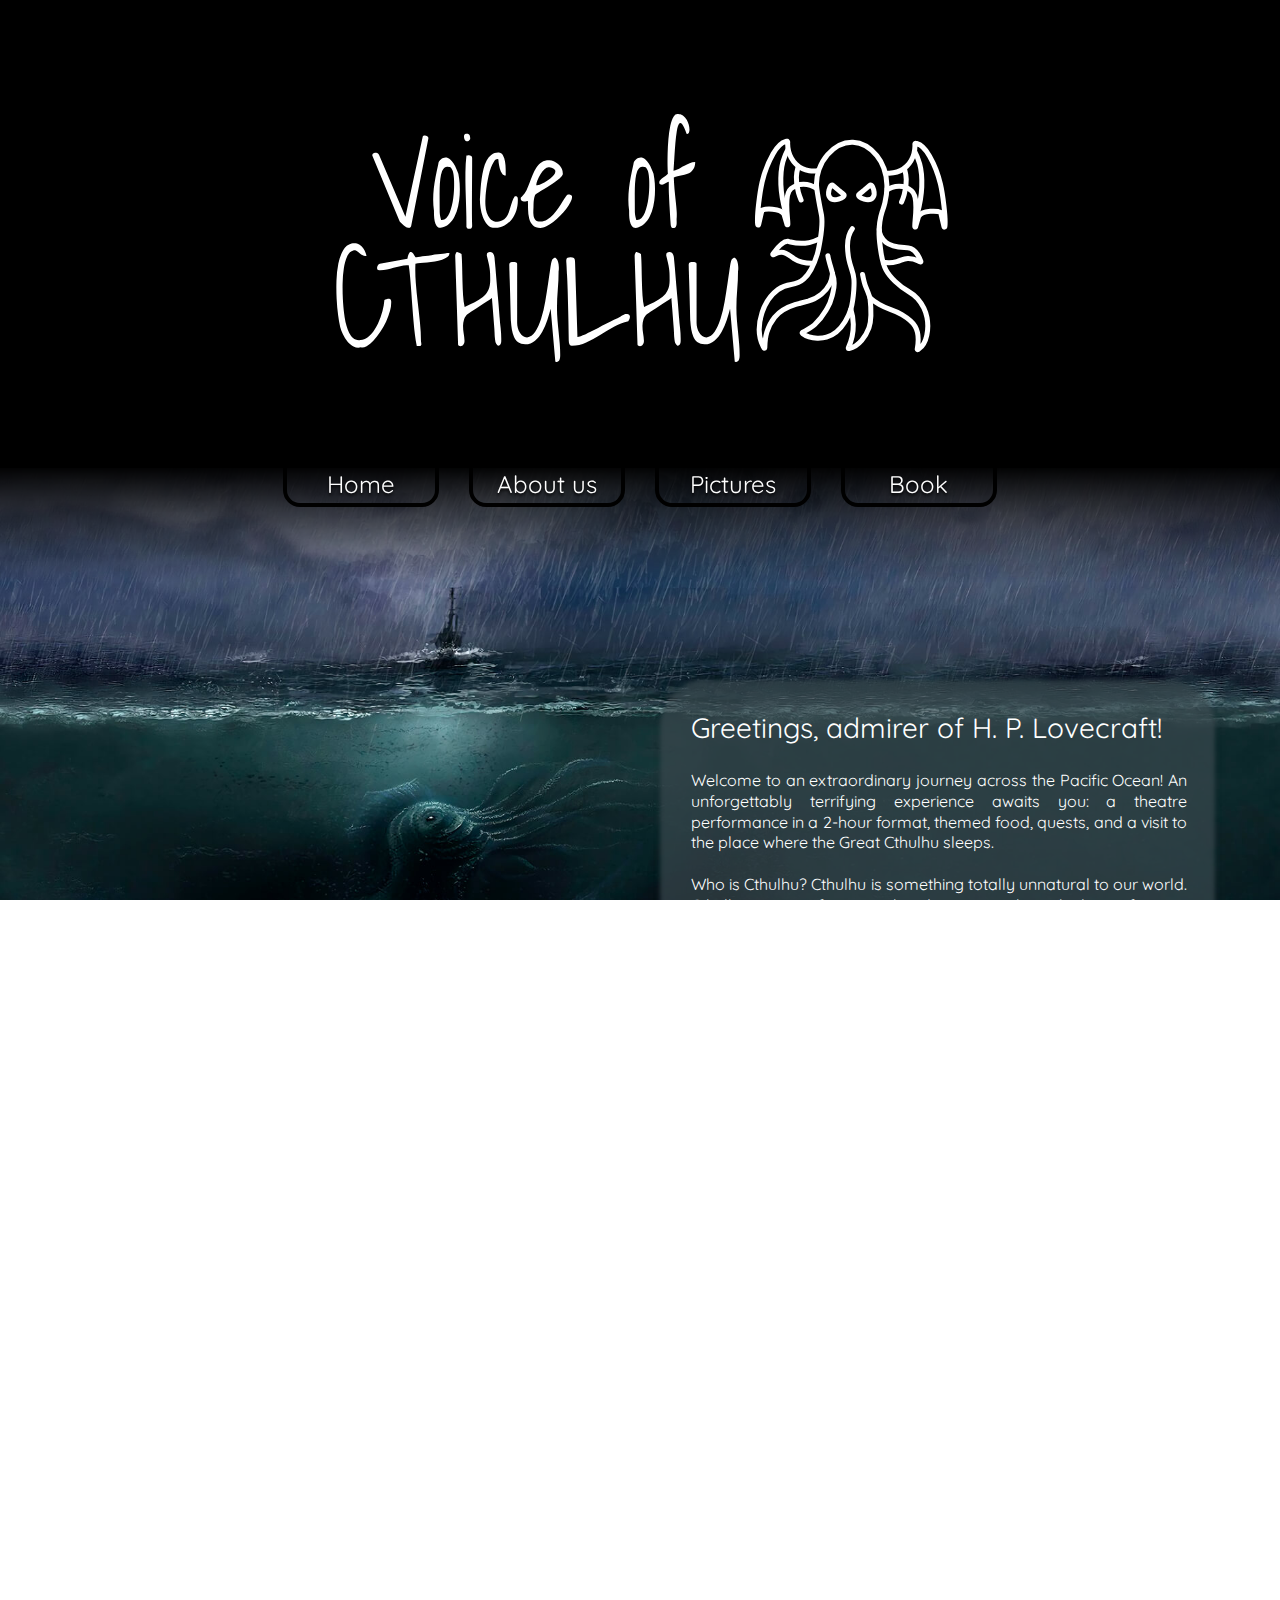
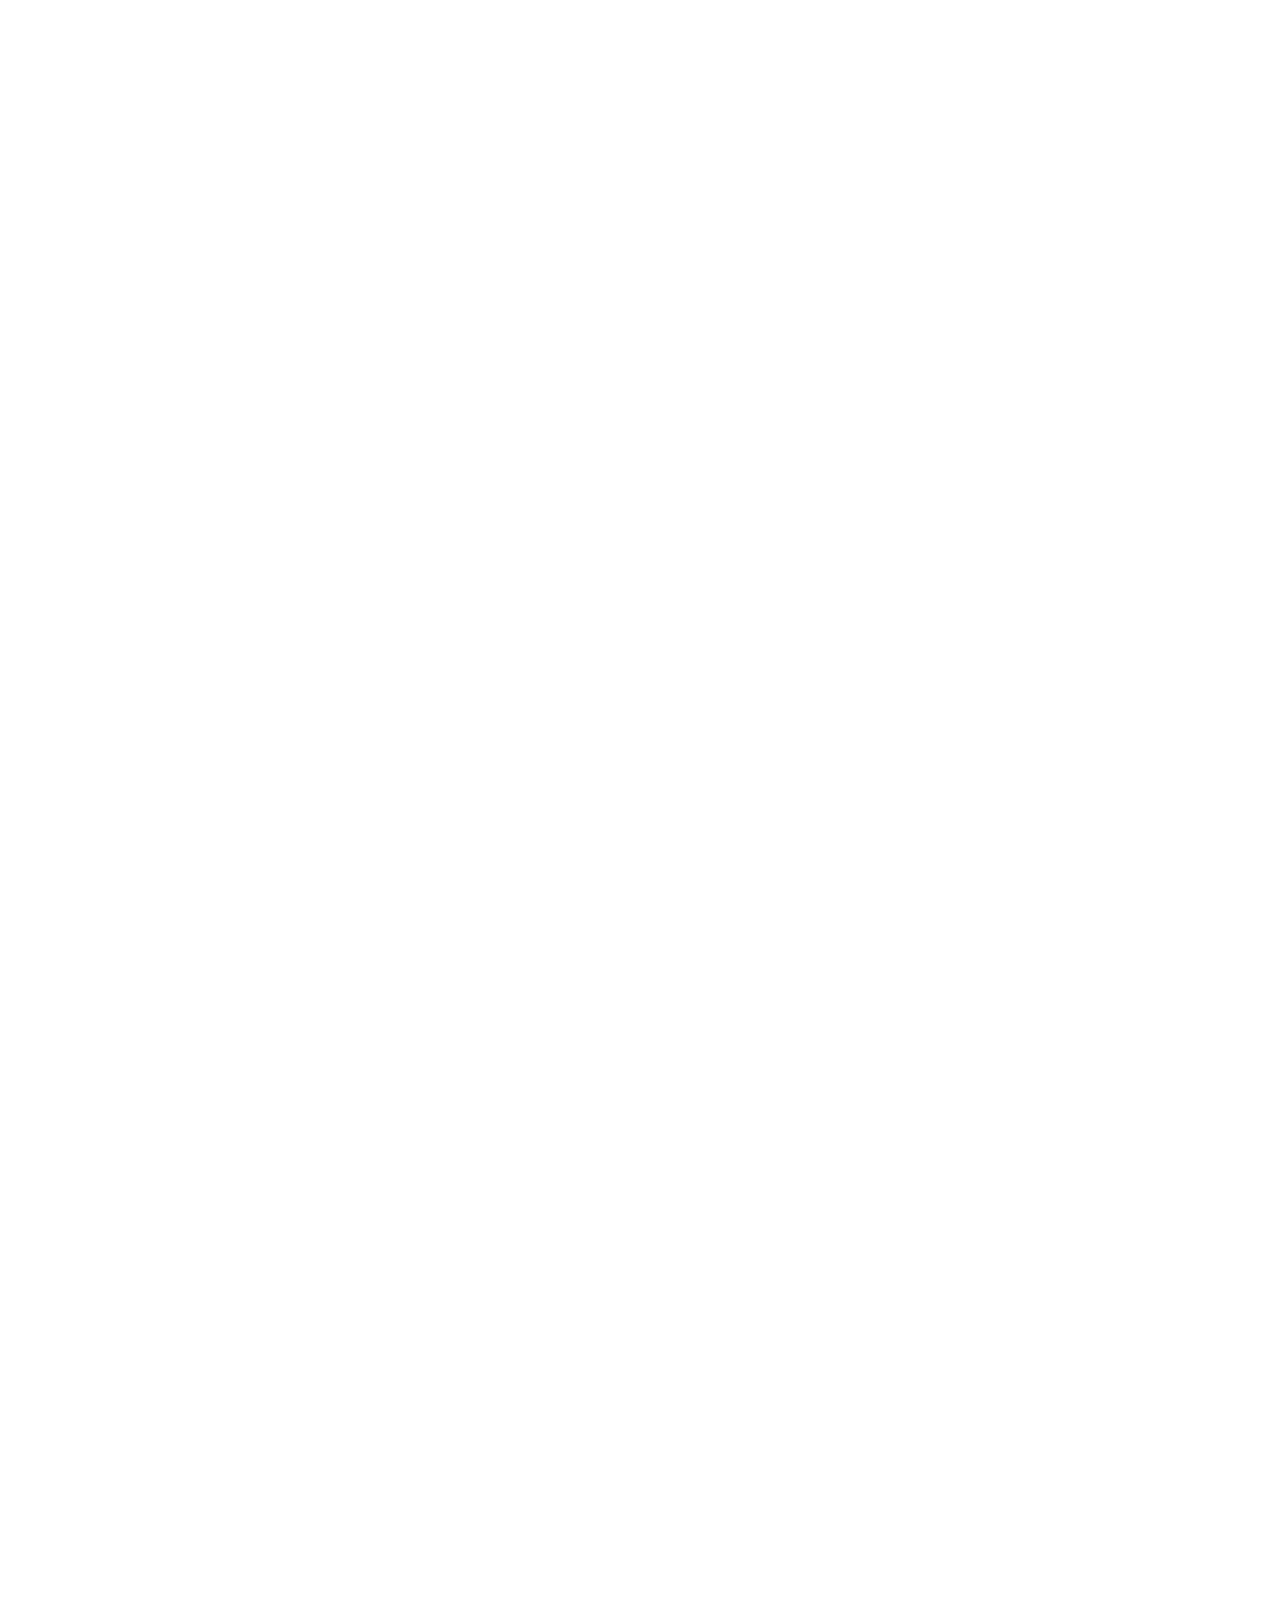
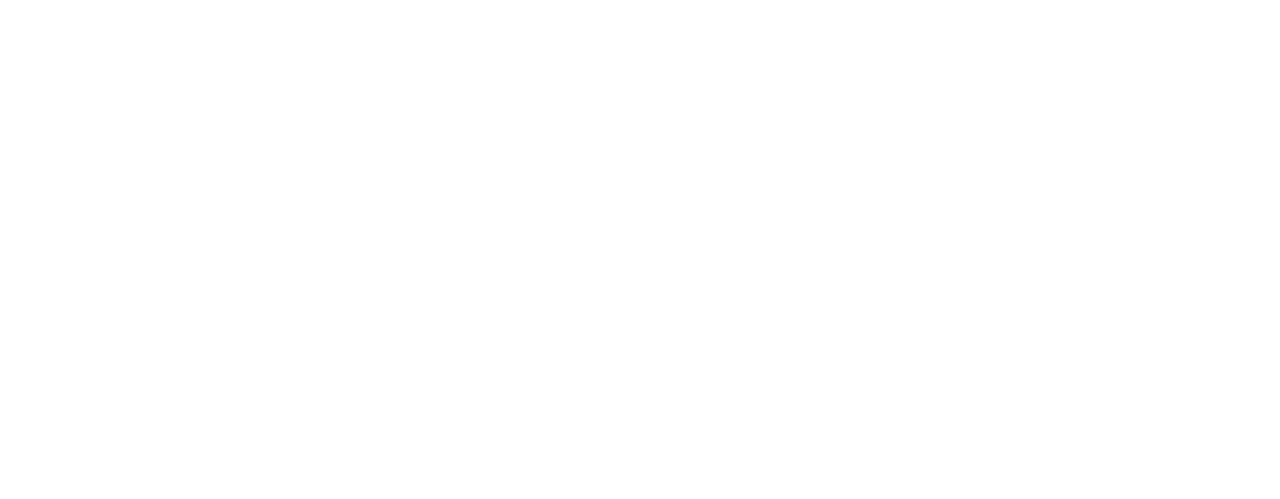
<file: voice_of_cthulhu/index.html>
<!DOCTYPE html>
<html lang="en">
<head>
    <meta charset="UTF-8">
    <meta http-equiv="X-UA-Compatible" content="IE=edge">
    <meta name="viewport" content="width=device-width, initial-scale=1.0">
    <title>Voice of Cthulhu</title>

    <link rel="apple-touch-icon" sizes="57x57" href="./icons/favicons/apple-icon-57x57.png">
    <link rel="apple-touch-icon" sizes="60x60" href="./icons/favicons/apple-icon-60x60.png">
    <link rel="apple-touch-icon" sizes="72x72" href="./icons/favicons/apple-icon-72x72.png">
    <link rel="apple-touch-icon" sizes="76x76" href="./icons/favicons/apple-icon-76x76.png">
    <link rel="apple-touch-icon" sizes="114x114" href="./icons/favicons/apple-icon-114x114.png">
    <link rel="apple-touch-icon" sizes="120x120" href="./icons/favicons/apple-icon-120x120.png">
    <link rel="apple-touch-icon" sizes="144x144" href="./icons/favicons/android-icon-144x144.png">
    <link rel="apple-touch-icon" sizes="152x152" href="./icons/favicons/apple-icon-152x152.png">
    <link rel="apple-touch-icon" sizes="180x180" href="./icons/favicons/apple-icon-180x180.png">
    <link rel="icon" type="image/png" sizes="192x192"  href="./icons/favicons/android-icon-192x192.png">
    <link rel="icon" type="image/png" sizes="32x32" href="./icons/favicons/favicon-32x32.png">
    <link rel="icon" type="image/png" sizes="96x96" href="./icons/favicons/favicon-96x96.png">
    <link rel="icon" type="image/png" sizes="16x16" href="./icons/favicons/favicon-16x16.png">
    <link rel="manifest" href="./icons/favicons/manifest.json">
    <meta name="msapplication-TileColor" content="#ffffff">
    <meta name="msapplication-TileImage" content="./icons/favicons/ms-icon-144x144.png">
    <meta name="theme-color" content="#ffffff">

    <link rel="stylesheet" href="./css/style.css">
</head>
<body>
    <header class="header">
        <img class="header__logo" src="./icons/logo.svg" alt="Logo.svg">
        <div class="hamburger">
            <span></span>
            <span></span>
            <span></span>
        </div>
    </header>
    
    <div class="sections">
        <nav class="nav">
            <ul class="nav__menu">
                <li class="nav__button"><a href="#home"><p class="nav__text text-type_one">Home</p></a></li>
                <li class="nav__button"><a href="#about-us"><p class="nav__text text-type_one">About us</p></a></li>
                <li class="nav__button"><a href="#pictures"><p class="nav__text text-type_one">Pictures</p></a></li>
                <li class="nav__button"><a href="#book"><p class="nav__text text-type_one">Book</p></a></li>
            </ul>
        </nav>
        <section class="main-section" id="home">
            <div class="container main-section__container">
                <div class="main-section__home">
                    <div class="main-section__background"></div>
                    <h1 class="main-section__title main-section__text">
                        Greetings, admirer of H. P. Lovecraft!
                    </h1>
                    <p class="main-section__description main-section__text">
                        Welcome to an extraordinary journey across the Pacific Ocean! An unforgettably terrifying experience awaits you: a theatre performance in a 2-hour format, themed food, quests, and a visit to the place where the Great Cthulhu sleeps.
                        <br><br>
                        Who is Cthulhu? Cthulhu is something totally unnatural to our world. Cthulhu appears from another dimension, where the laws of nature and non-Euclidean geometry are different, so he possesses exceptional anomalous qualities. Some mistakenly believe Cthulhu is a monster with a personality - and this is not true. Cthulhu is presented to humans as an otherworldly entity or the embodiment of fears on a metaphysical level. Lovecraft calls him "The Great Cthulhu", "The Spawn of the Stars" or "The Nameless Spawn of Heaven".
                    </p>
                </div>
            </div>
            <div class="main-section__background-gradient"></div>
        </section>
        <section class="side-sections">
            <section class="second-section">
                <anchor id="about-us"></anchor>
                <div class="container second-section__container">
                    <div class="second-section__title title">
                        <h1 class="title__text">
                            ABOUT US
                        </h1>
                        <div class="title__container"></div>
                    </div>
                    <div class="second-section__about-us">
                        <p class="second-section__text">
                            Lorem ipsum dolor sit amet, consectetur adipiscing elit. Suspendisse sit amet aliquet velit. Lorem ipsum dolor sit amet, consectetur adipiscing elit. Fusce magna ante, maximus sit amet pulvinar et, eleifend nec dui. Vivamus sed magna ante. Integer sed est quis lectus dictum tempus eu cursus lacus. Suspendisse egestas erat eu finibus facilisis. Donec ut suscipit odio. Duis ullamcorper dolor nec tortor fermentum, et sollicitudin arcu facilisis. Cras vitae lectus mauris. Sed bibendum ut diam et ultrices. Maecenas tellus purus, hendrerit sit amet efficitur non, volutpat at libero. Nulla facilisis sapien ut sem ornare tristique. Phasellus eget sapien vitae quam facilisis ultrices ac ut nibh. Etiam egestas tellus sit amet odio molestie hendrerit. <br>
                            Quisque vitae turpis suscipit, ornare augue id, luctus nulla. Vestibulum varius pretium orci fringilla viverra. Sed vel volutpat diam, sed volutpat dui. Fusce sed enim quis turpis ultrices egestas vitae sit amet quam.
                        </p>
                        <div class="second-section__background background-for-panels"></div>
                    </div>
                </div>
            </section>
            <section class="third-section">
                <anchor id="pictures"></anchor>
                <div class="container third-section__container">
                    <div class="third-section__title title">
                        <h1 class="title__text">
                            PICTURES
                        </h1>
                        <div class="title__container"></div>
                    </div>
                    <div class="third-section__slider slider">
                        <button class="slider__arrow-left slider__arrow"><img src="./img/arrow-button.png" alt=""></button>
                        <div class="third-section__slider-box slider__box">
                            <div class="slider__container">
                                <div class="slider__slide" id="slide_first-clone"><img src="./img/pexels-mathias-reding-12625312.jpg" alt="picture3.jpg"></div>
                                <div class="slider__slide"><img src="./img/pexels-aydan-aliyeva-9830925.jpg" alt="picture1.jpg"></div>
                                <div class="slider__slide"><img src="./img/pexels-mathias-reding-12624786.jpg" alt="picture2.jpg"></div>
                                <div class="slider__slide"><img src="./img/pexels-mathias-reding-12625312.jpg" alt="picture3.jpg"></div>
                                <div class="slider__slide" id="slide_last-clone"><img src="./img/pexels-aydan-aliyeva-9830925.jpg" alt="picture1.jpg"></div>
                            </div>
                        </div>
                        <button class="slider__arrow-right slider__arrow"><img src="./img/arrow-button.png" alt=""></button>
                        <p class="slider__mobile">Swipe the screen to slide the images!</p>
                    </div>
                </div>
            </section>
            <section class="fourth-section">
                <anchor id="book"></anchor>
                <div class="fourth-section__container container">
                    <h1 class="fourth-section__title">
                        ARE YOU READY?
                    </h1>
                    <p class="fourth-section__prayer">Ph'nglui mglw'nafh Cthulhu R'lyeh wgah'nagl fhtagn.</p>
                    <div class="fourth-section__inviting inviting">
                        <p class="inviting__text">Hurry up and apply!</p>
                        <div class="inviting__container">
                            <input class="inviting__username inviting__input" type="text" placeholder="e.g. John Wilson" pattern="[A-Z][a-z]{1,}\s[A-Z][a-z]{1,}" required>
                            <input class="inviting__tel inviting__input" type="text" placeholder="e.g. 1 (555) 555-1234" pattern="[+][1-9]\s[(][0-9]{3}[)]\s[0-9]{3}[-][0-9]{4}" required>
                            <button class="inviting__request">Request</button>
                        </div>
                        <div class="inviting__invalid">
                            <p class="inviting__name-invalid inviting_inactive">Write your name like this: John Wilson</p>
                            <p class="inviting__tel-invalid inviting_inactive">Write your phone number like this: +1 (555) 555-1234</p>
                        </div>
                    </div>
                </div>
                <div class="form-accepted form-accepted__inactive form-accepted__visibly-inactive">
                    <div class="form-accepted__container">
                        <p class="form-accepted__title">
                            Accepted!
                        </p>
                        <p class="form-accepted__description">
                            Wait until we get in touch with you!
                        </p>
                        <button class="form-accepted__ok">
                            OK
                        </button>
                    </div>
                </div>
            </section>
            <footer class="footer container">
                Praesent euismod lorem a eros ullamcorper, a feugiat nisi vehicula. Suspendisse enim massa, viverra et massa viverra, aliquet fermentum nunc. Vivamus vel iaculis nisl. Nam sed dapibus lorem. Vestibulum vel tellus quis magna egestas blandit ac et urna. Curabitur eleifend luctus condimentum. Pellentesque id gravida ligula, et interdum libero. Cras justo turpis, elementum in sem blandit, convallis blandit tellus. Integer et auctor urna, eu auctor felis. Proin laoreet lacinia mauris non facilisis.</footer>
        </section>
    </div>

    <script src="./js/imask.js"></script>
    <script src="./js/slider_script.js" defer></script>
    <script src="./js/hamburger_script.js"></script>
    <script type="module" src="./js/form_script.js"></script>
</body>
</html>
</file>
<file: voice_of_cthulhu/css/style.css>
/*! normalize.css v8.0.1 | MIT License | github.com/necolas/normalize.css */
/* Document
   ========================================================================== */
/**
 * 1. Correct the line height in all browsers.
 * 2. Prevent adjustments of font size after orientation changes in iOS.
 */
html {
  line-height: 1.15; /* 1 */
  -webkit-text-size-adjust: 100%; /* 2 */
}

/* Sections
   ========================================================================== */
/**
 * Remove the margin in all browsers.
 */
body {
  margin: 0;
}

/**
 * Render the `main` element consistently in IE.
 */
main {
  display: block;
}

/**
 * Correct the font size and margin on `h1` elements within `section` and
 * `article` contexts in Chrome, Firefox, and Safari.
 */
h1 {
  font-size: 2em;
  margin: 0.67em 0;
}

/* Grouping content
   ========================================================================== */
/**
 * 1. Add the correct box sizing in Firefox.
 * 2. Show the overflow in Edge and IE.
 */
hr {
  box-sizing: content-box; /* 1 */
  height: 0; /* 1 */
  overflow: visible; /* 2 */
}

/**
 * 1. Correct the inheritance and scaling of font size in all browsers.
 * 2. Correct the odd `em` font sizing in all browsers.
 */
pre {
  font-family: monospace, monospace; /* 1 */
  font-size: 1em; /* 2 */
}

/* Text-level semantics
   ========================================================================== */
/**
 * Remove the gray background on active links in IE 10.
 */
a {
  background-color: transparent;
}

/**
 * 1. Remove the bottom border in Chrome 57-
 * 2. Add the correct text decoration in Chrome, Edge, IE, Opera, and Safari.
 */
abbr[title] {
  border-bottom: none; /* 1 */
  text-decoration: underline; /* 2 */
  text-decoration: underline dotted; /* 2 */
}

/**
 * Add the correct font weight in Chrome, Edge, and Safari.
 */
b,
strong {
  font-weight: bolder;
}

/**
 * 1. Correct the inheritance and scaling of font size in all browsers.
 * 2. Correct the odd `em` font sizing in all browsers.
 */
code,
kbd,
samp {
  font-family: monospace, monospace; /* 1 */
  font-size: 1em; /* 2 */
}

/**
 * Add the correct font size in all browsers.
 */
small {
  font-size: 80%;
}

/**
 * Prevent `sub` and `sup` elements from affecting the line height in
 * all browsers.
 */
sub,
sup {
  font-size: 75%;
  line-height: 0;
  position: relative;
  vertical-align: baseline;
}

sub {
  bottom: -0.25em;
}

sup {
  top: -0.5em;
}

/* Embedded content
   ========================================================================== */
/**
 * Remove the border on images inside links in IE 10.
 */
img {
  border-style: none;
}

/* Forms
   ========================================================================== */
/**
 * 1. Change the font styles in all browsers.
 * 2. Remove the margin in Firefox and Safari.
 */
button,
input,
optgroup,
select,
textarea {
  font-family: inherit; /* 1 */
  font-size: 100%; /* 1 */
  line-height: 1.15; /* 1 */
  margin: 0; /* 2 */
}

/**
 * Show the overflow in IE.
 * 1. Show the overflow in Edge.
 */
button,
input { /* 1 */
  overflow: visible;
}

/**
 * Remove the inheritance of text transform in Edge, Firefox, and IE.
 * 1. Remove the inheritance of text transform in Firefox.
 */
button,
select { /* 1 */
  text-transform: none;
}

/**
 * Correct the inability to style clickable types in iOS and Safari.
 */
button,
[type=button],
[type=reset],
[type=submit] {
  -webkit-appearance: button;
}

/**
 * Remove the inner border and padding in Firefox.
 */
button::-moz-focus-inner,
[type=button]::-moz-focus-inner,
[type=reset]::-moz-focus-inner,
[type=submit]::-moz-focus-inner {
  border-style: none;
  padding: 0;
}

/**
 * Restore the focus styles unset by the previous rule.
 */
button:-moz-focusring,
[type=button]:-moz-focusring,
[type=reset]:-moz-focusring,
[type=submit]:-moz-focusring {
  outline: 1px dotted ButtonText;
}

/**
 * Correct the padding in Firefox.
 */
fieldset {
  padding: 0.35em 0.75em 0.625em;
}

/**
 * 1. Correct the text wrapping in Edge and IE.
 * 2. Correct the color inheritance from `fieldset` elements in IE.
 * 3. Remove the padding so developers are not caught out when they zero out
 *    `fieldset` elements in all browsers.
 */
legend {
  box-sizing: border-box; /* 1 */
  color: inherit; /* 2 */
  display: table; /* 1 */
  max-width: 100%; /* 1 */
  padding: 0; /* 3 */
  white-space: normal; /* 1 */
}

/**
 * Add the correct vertical alignment in Chrome, Firefox, and Opera.
 */
progress {
  vertical-align: baseline;
}

/**
 * Remove the default vertical scrollbar in IE 10+.
 */
textarea {
  overflow: auto;
}

/**
 * 1. Add the correct box sizing in IE 10.
 * 2. Remove the padding in IE 10.
 */
[type=checkbox],
[type=radio] {
  box-sizing: border-box; /* 1 */
  padding: 0; /* 2 */
}

/**
 * Correct the cursor style of increment and decrement buttons in Chrome.
 */
[type=number]::-webkit-inner-spin-button,
[type=number]::-webkit-outer-spin-button {
  height: auto;
}

/**
 * 1. Correct the odd appearance in Chrome and Safari.
 * 2. Correct the outline style in Safari.
 */
[type=search] {
  -webkit-appearance: textfield; /* 1 */
  outline-offset: -2px; /* 2 */
}

/**
 * Remove the inner padding in Chrome and Safari on macOS.
 */
[type=search]::-webkit-search-decoration {
  -webkit-appearance: none;
}

/**
 * 1. Correct the inability to style clickable types in iOS and Safari.
 * 2. Change font properties to `inherit` in Safari.
 */
::-webkit-file-upload-button {
  -webkit-appearance: button; /* 1 */
  font: inherit; /* 2 */
}

/* Interactive
   ========================================================================== */
/*
 * Add the correct display in Edge, IE 10+, and Firefox.
 */
details {
  display: block;
}

/*
 * Add the correct display in all browsers.
 */
summary {
  display: list-item;
}

/* Misc
   ========================================================================== */
/**
 * Add the correct display in IE 10+.
 */
template {
  display: none;
}

/**
 * Add the correct display in IE 10.
 */
[hidden] {
  display: none;
}

/* http://meyerweb.com/eric/tools/css/reset/ 
   v2.0 | 20110126
   License: none (public domain)
*/
html, body, div, span, applet, object, iframe,
h1, h2, h3, h4, h5, h6, p, blockquote, pre,
a, abbr, acronym, address, big, cite, code,
del, dfn, em, img, ins, kbd, q, s, samp,
small, strike, strong, sub, sup, tt, var,
b, u, i, center,
dl, dt, dd, ol, ul, li,
fieldset, form, label, legend,
table, caption, tbody, tfoot, thead, tr, th, td,
article, aside, canvas, details, embed,
figure, figcaption, footer, header, hgroup,
menu, nav, output, ruby, section, summary,
time, mark, audio, video {
  margin: 0;
  padding: 0;
  border: 0;
  font-size: 100%;
  font: inherit;
  vertical-align: baseline;
}

/* HTML5 display-role reset for older browsers */
article, aside, details, figcaption, figure,
footer, header, hgroup, menu, nav, section {
  display: block;
}

body {
  line-height: 1;
}

ol, ul {
  list-style: none;
}

blockquote, q {
  quotes: none;
}

blockquote:before, blockquote:after,
q:before, q:after {
  content: "";
  content: none;
}

table {
  border-collapse: collapse;
  border-spacing: 0;
}

@font-face {
  font-family: "Quicksand";
  font-weight: 0 100;
  src: url(../fonts/Quicksand-Light.ttf);
}
@font-face {
  font-family: "Quicksand";
  font-weight: 101 200;
  src: url(../fonts/Quicksand-Regular.ttf);
}
@font-face {
  font-family: "Quicksand";
  font-weight: 201 300;
  src: url(../fonts/Quicksand-Medium.ttf);
}
@font-face {
  font-family: "Quicksand";
  font-weight: 301 400;
  src: url(../fonts/Quicksand-SemiBold.ttf);
}
@font-face {
  font-family: "Quicksand";
  font-weight: 401 500;
  src: url(../fonts/Quicksand-Bold.ttf);
}
* {
  box-sizing: border-box;
}

html, body {
  width: 100%;
  height: 100%;
  margin: 0;
  padding: 0;
  overflow-x: hidden;
  scroll-behavior: smooth;
}

.header {
  min-height: 475px;
  background: black;
  display: flex;
  flex-wrap: wrap;
  justify-content: center;
  align-content: center;
}

.hamburger {
  position: relative;
  display: none;
  height: 16px;
}
.hamburger span {
  position: absolute;
  transition: 1s all;
  display: block;
  width: 27px;
  border: 1px solid #FFFFFF;
}
.hamburger span:nth-child(1) {
  transform: translateY(0px) rotate(0deg);
}
.hamburger span:nth-child(2) {
  transform: translateY(8px) rotate(0deg);
}
.hamburger span:nth-child(3) {
  transform: translateY(16px) rotate(0deg);
}
.hamburger_opened {
  margin-top: 2px;
  margin-right: 2px;
}
.hamburger_opened span:nth-child(1) {
  transform: translateY(5px) rotate(-45deg);
}
.hamburger_opened span:nth-child(2) {
  opacity: 0%;
}
.hamburger_opened span:nth-child(3) {
  transform: translateY(5px) rotate(45deg);
}

.text-type_one {
  text-align: center;
  font-family: "Quicksand";
  font-weight: 150;
  font-size: 24px;
  text-shadow: 0px 2px 3px #000000;
}

.nav {
  position: sticky;
  z-index: 2;
  height: 117px;
  top: 0px;
  display: flex;
  justify-content: center;
  background: linear-gradient(180deg, #000000 0%, rgba(0, 0, 0, 0) 100%);
  margin-top: -10px;
  margin-bottom: -114px;
  row-gap: 69px;
}
.nav__menu {
  margin-top: -13px;
  min-height: 55px;
  display: flex;
}
.nav__text {
  width: 100%;
  padding-top: 16px;
}
.nav__button {
  cursor: pointer;
  position: relative;
  min-width: 156px;
  min-height: 55px;
  width: 1px;
  height: 1px;
  border: 4px solid #000000;
  border-radius: 17px;
  margin-right: 29.79px;
}
.nav__button:last-child {
  margin-right: 0px;
}
.nav__button a {
  display: block;
  height: 100%;
  color: white;
  text-decoration: none;
}
.nav__button:hover p {
  height: 100%;
  font-weight: 250;
}

.container {
  max-width: 1440px;
  margin: 0 auto;
}

.main-section {
  position: relative;
  height: 830px;
  background-image: url("../img/main-background.jpg");
  background-size: 100vw;
  background-repeat: no-repeat;
}
.main-section__container {
  position: relative;
  height: 100%;
  display: flex;
  justify-content: flex-end;
  align-items: center;
}
.main-section__home {
  position: relative;
  width: 555px;
}
.main-section__background {
  position: absolute;
  width: 100%;
  height: 100%;
  background: rgba(57, 73, 78, 0.7);
  box-shadow: 0px 4px 4px rgba(0, 0, 0, 0.25);
  border-radius: 46px;
  filter: blur(2px);
}
.main-section__text {
  position: relative;
  padding-left: 31px;
  width: 95%;
  font-family: "Quicksand";
  font-weight: 150;
  color: white;
}
.main-section__title {
  padding-top: 34px;
  font-size: 28px;
  margin-bottom: 28px;
}
.main-section__description {
  margin-bottom: 25px;
  font-size: 16px;
  line-height: 130%;
  text-align: justify;
}
.main-section__background-gradient {
  position: absolute;
  background: linear-gradient(180deg, rgba(54, 75, 80, 0) 0%, #364B50 100%);
  height: 125px;
  width: 100%;
  bottom: 0;
}

.side-sections {
  background: linear-gradient(180deg, #364B50 0%, #1D2D30 36.74%, #162023 70.1%, #000000 100%);
}

.title {
  position: relative;
  height: 53.36px;
  width: fit-content;
  padding-left: 30px;
  padding-right: 30px;
}
.title__container {
  position: absolute;
  top: 0;
  left: 0;
  width: 100%;
  height: 100%;
  background: rgba(206, 226, 230, 0.56);
  box-shadow: 0px 4px 4px rgba(0, 0, 0, 0.25);
  filter: blur(1.5px);
  border-radius: 24px;
}
.title__text {
  position: relative;
  top: 10px;
  font-family: "Quicksand";
  font-weight: 150;
  font-size: 32px;
  color: white;
}

.background-for-panels {
  position: absolute;
  top: 0;
  left: 0;
  width: 100%;
  height: 100%;
  background: rgba(100, 119, 125, 0.69);
  box-shadow: 0px 4px 4px rgba(0, 0, 0, 0.25);
  filter: blur(2px);
  border-radius: 46px;
}

.second-section {
  padding-top: 56.82px;
  margin-bottom: 179px;
}
.second-section__title {
  margin-bottom: 56.82px;
}
.second-section__container {
  display: flex;
  flex-direction: column;
  align-items: center;
}
.second-section__about-us {
  position: relative;
  width: 680px;
  padding-left: 64px;
  padding-top: 88px;
}
.second-section__text {
  z-index: 1;
  position: relative;
  top: -44px;
  left: -32px;
  font-family: "Quicksand";
  font-weight: 150;
  font-size: 21px;
  color: white;
  line-height: 26px;
  text-align: justify;
  width: 616px;
}

.slider {
  display: flex;
  align-items: center;
}
.slider__box {
  position: relative;
  margin-right: 48px;
  background: rgba(217, 217, 217, 0.35);
  box-shadow: 0px 4px 4px rgba(0, 0, 0, 0.25);
  border-radius: 46px;
  overflow: hidden;
}
.slider__container {
  position: absolute;
  display: flex;
  height: 100%;
  width: 500%;
}
.slider__slide {
  height: 100%;
  width: 100%;
}
.slider__slide img {
  width: 100%;
}
.slider__arrow {
  height: 100%;
  border-width: 0px;
  background: none;
  cursor: pointer;
}
.slider__arrow-left {
  margin-right: 48px;
  transform: rotate(180deg);
}
.slider__mobile {
  display: none;
}

.third-section {
  margin-bottom: 179px;
}
.third-section__container {
  display: flex;
  flex-direction: column;
  align-items: center;
}
.third-section__title {
  margin-bottom: 56.64px;
}
.third-section__slider-box {
  width: 814px;
  height: 481px;
}

.inviting__text {
  font-family: "Quicksand";
  font-weight: 150;
  font-size: 24px;
  text-align: center;
  color: #FFFFFF;
  margin-bottom: 27px;
}
.inviting__container {
  display: flex;
  justify-content: center;
  margin-bottom: 20px;
}
.inviting__input {
  position: relative;
  padding-left: 18px;
  width: 262px;
  height: 65px;
  background: #D9D9D9;
  border-radius: 7px;
  border-width: 0;
  font-family: "Quicksand";
  font-weight: 150;
  font-size: 20px;
  color: rgba(0, 0, 0, 0.27);
  transition: all 0.5s;
  margin-right: 30px;
}
.inviting__input:focus {
  color: #212529;
  background-color: #fff;
  outline: 0;
}
.inviting__input_invalid {
  border: 2px solid #a12727;
}
.inviting__request {
  cursor: pointer;
  font-family: "Quicksand";
  font-weight: 150;
  font-size: 20px;
  color: #FFFFFF;
  min-width: 8.25em;
  min-height: 3.25em;
  background: rgba(27, 44, 68, 0.74);
  padding-left: 15px;
  padding-right: 15px;
  border-radius: 7px;
  border-width: 0px;
  transition: all 0.7s;
}
.inviting__request:hover {
  background: rgba(61, 100, 156, 0.74);
}
.inviting__name-invalid {
  font-family: "Quicksand";
  font-weight: 450;
  font-size: 14px;
  color: #a12727;
  margin-bottom: 5px;
  transition: 0.3s all;
}
.inviting__tel-invalid {
  font-family: "Quicksand";
  font-weight: 450;
  font-size: 14px;
  color: #a12727;
  transition: 0.3s all;
}
.inviting_inactive {
  display: none;
}
.inviting__invalid {
  position: absolute;
}

.fourth-section {
  display: flex;
  flex-direction: column;
  align-items: center;
}
.fourth-section__title {
  font-family: "Quicksand";
  font-weight: 150;
  font-size: 64px;
  text-align: center;
  color: #FFFFFF;
  margin-bottom: 69px;
}
.fourth-section__prayer {
  font-family: "Quicksand";
  font-weight: 150;
  font-size: 16px;
  text-align: center;
  color: rgba(255, 255, 255, 0.24);
  margin-bottom: 122px;
}
.fourth-section__inviting {
  position: relative;
  margin-bottom: 247px;
}

.footer {
  font-family: "Quicksand";
  font-weight: 150;
  font-size: 16px;
  line-height: 20px;
  text-align: justify;
  color: #FFFFFF;
  padding-bottom: 41px;
}

.form-accepted {
  display: block;
  opacity: 100%;
  transition: all 0.8s;
  z-index: 5;
  top: 0;
  left: 0;
  position: fixed;
  display: flex;
  justify-content: center;
  align-items: center;
  background: rgba(6, 6, 6, 0.42);
  width: 100vw;
  height: 100vh;
}
.form-accepted__visibly-inactive {
  opacity: 0;
}
.form-accepted__inactive {
  display: none;
}
.form-accepted__container {
  display: flex;
  flex-direction: column;
  align-items: center;
  width: 615px;
  height: 180px;
  background: linear-gradient(180deg, #325860 0%, #203A40 100%);
  border-radius: 47px;
}
.form-accepted__title {
  padding-top: 21px;
  margin-bottom: 26px;
  font-family: "Quicksand";
  font-weight: 150;
  font-size: 32px;
  color: #FFFFFF;
  text-shadow: 0px 4px 4px rgba(0, 0, 0, 0.25);
}
.form-accepted__description {
  margin-bottom: 25px;
  font-family: "Quicksand";
  font-weight: 150;
  font-size: 20px;
  color: #FFFFFF;
  text-shadow: 0px 4px 4px rgba(0, 0, 0, 0.25);
}
.form-accepted__ok {
  cursor: pointer;
  width: 5.25em;
  height: 2.05em;
  background: rgba(27, 44, 68, 0.74);
  box-shadow: 0px 4px 4px rgba(0, 0, 0, 0.25);
  border-radius: 7px;
  border-width: 0;
  font-family: "Quicksand";
  font-weight: 150;
  font-size: 20px;
  text-align: center;
  color: #FFFFFF;
  transition: all 0.7s;
}
.form-accepted__ok:hover {
  background: rgba(61, 100, 156, 0.74);
}

anchor {
  position: relative;
  top: -80px;
}

#book {
  top: 0;
}

@media (max-width: 1440px) {
  .container {
    width: 1150px;
  }
  .inviting__invalid {
    left: 200px;
  }
}
@media (max-width: 1199px) {
  .container {
    width: 960px;
  }
  .main-section {
    background-size: 120vw;
    background-position-x: -200px;
  }
  .second-section {
    margin-bottom: 100px;
  }
  .third-section__slider-box {
    width: 654px;
    height: 382px;
  }
  .inviting__invalid {
    left: 105px;
  }
}
@media (max-width: 991px) {
  .container {
    width: 720px;
  }
  .header {
    min-height: 275px;
    height: 1px;
  }
  .header__logo {
    height: 60%;
  }
  .main-section {
    background-size: 180vw;
    background-position-x: -400px;
  }
  .main-section__home {
    width: 444px;
  }
  .main-section__title {
    font-size: 20px;
  }
  .main-section__description {
    font-size: 13px;
  }
  .main-section__text {
    padding-left: 25px;
  }
  .title {
    height: 45.56px;
    padding-left: 20px;
    padding-right: 20px;
  }
  .title__text {
    font-size: 24px;
  }
  .second-section__about-us {
    width: 680px;
    padding-top: 75px;
  }
  .second-section__text {
    font-size: 18px;
  }
  .slider__arrow img {
    height: 70px;
  }
  .third-section {
    margin-bottom: 85px;
  }
  .third-section__slider-box {
    width: 504px;
    height: 288px;
  }
  .fourth-section__inviting {
    margin-bottom: 139px;
  }
  .fourth-section__title {
    font-size: 50px;
  }
  .fourth-section__prayer {
    font-size: 13px;
  }
  .inviting__text {
    font-size: 20px;
  }
  .inviting__input {
    width: 184px;
    height: 57px;
    font-size: 16px;
  }
  .inviting__request {
    font-size: 16px;
  }
  .inviting__invalid {
    left: 80px;
  }
  .footer {
    font-size: 13px;
  }
}
@media (max-width: 767px) {
  .container {
    width: 540px;
  }
  .header {
    z-index: 3;
    position: fixed;
    display: flex;
    justify-content: space-between;
    align-content: flex-start;
    background: linear-gradient(180deg, #000000 59.84%, rgba(0, 0, 0, 0) 100%);
    min-height: 0;
    height: 126px;
    width: 100vw;
  }
  .header__logo {
    padding-left: 34px;
    padding-top: 18px;
    height: 77px;
  }
  .hamburger {
    display: block;
    margin-top: 34px;
    margin-right: 47px;
  }
  .nav {
    position: fixed;
    background: linear-gradient(270deg, #000000 21.63%, #000000 21.64%, rgba(0, 0, 0, 0) 100%);
    right: -100%;
    display: block;
    height: 105vh;
    transition: 1s all;
    opacity: 0;
  }
  .nav__menu {
    padding-top: 140px;
    padding-bottom: 100px;
    height: 100%;
    display: flex;
    flex-direction: column;
    justify-content: space-between;
  }
  .nav__button {
    background: rgba(0, 0, 0, 0.55);
  }
  .nav_opened {
    right: 0;
    opacity: 100%;
  }
  .main-section {
    background-size: 215vw;
  }
  .main-section__container {
    justify-content: center;
  }
  .main-section__home {
    width: 500px;
  }
  .main-section__title {
    font-size: 21px;
  }
  .main-section__description {
    font-size: 16px;
  }
  .title {
    height: 53.56px;
  }
  .title__text {
    font-size: 31px;
  }
  .second-section__about-us {
    width: 100%;
  }
  .second-section__text {
    width: 476px;
  }
  .slider {
    flex-direction: column;
    align-content: center;
  }
  .slider__arrow {
    display: none;
  }
  .slider__box {
    margin-right: 0;
    margin-bottom: 20px;
  }
  .slider__mobile {
    display: inline;
    font-family: "Quicksand";
    font-weight: 50;
    font-size: 25px;
    color: white;
  }
  .fourth-section__prayer {
    margin-bottom: 70px;
  }
  .inviting__invalid {
    left: -10px;
  }
  .form-accepted__container {
    width: 88%;
  }
  anchor {
    top: -140px;
  }
  #book {
    top: -140px;
  }
}
@media (max-width: 575px) {
  .container {
    width: 100%;
  }
  .main-section {
    background-size: 1200px;
    margin-top: 0px;
  }
  .main-section__home {
    position: relative;
    width: 95%;
  }
  .main-section__title {
    padding-top: 25px;
    margin-bottom: 15px;
    font-size: 18px;
  }
  .main-section__description {
    font-size: 16px;
    width: 95%;
    padding-bottom: 20px;
  }
  .main-section__text {
    position: relative;
    top: 0;
    left: 0;
    margin-right: 0;
    padding-left: 35px;
  }
  .second-section__about-us {
    width: 95%;
  }
  .second-section__text {
    width: 100%;
    font-size: 16px;
  }
  .slider__box {
    width: 98%;
  }
  .slider__mobile {
    margin: 0 auto;
  }
  .third-section__slider {
    width: 100%;
  }
  .inviting__container {
    flex-direction: column;
    align-items: center;
  }
  .inviting__input {
    margin-right: 0;
    margin-bottom: 20px;
  }
  .inviting__invalid {
    position: static;
    display: flex;
    flex-direction: column;
    align-items: center;
  }
  .footer {
    padding: 20px 20px;
  }
}
@media (max-width: 442px) {
  .slider__slide img {
    width: auto;
    height: 100%;
  }
  .form-accepted__container {
    height: auto;
  }
  .form-accepted__title {
    font-size: 7vw;
  }
  .form-accepted__description {
    font-size: 4vw;
  }
  .form-accepted__ok {
    font-size: 5vw;
    margin-bottom: 10px;
  }
  .inviting__tel-invalid {
    font-size: 3.5vw;
  }
  .inviting__name-invalid {
    font-size: 3.5vw;
  }
}/*# sourceMappingURL=style.css.map */
</file>
